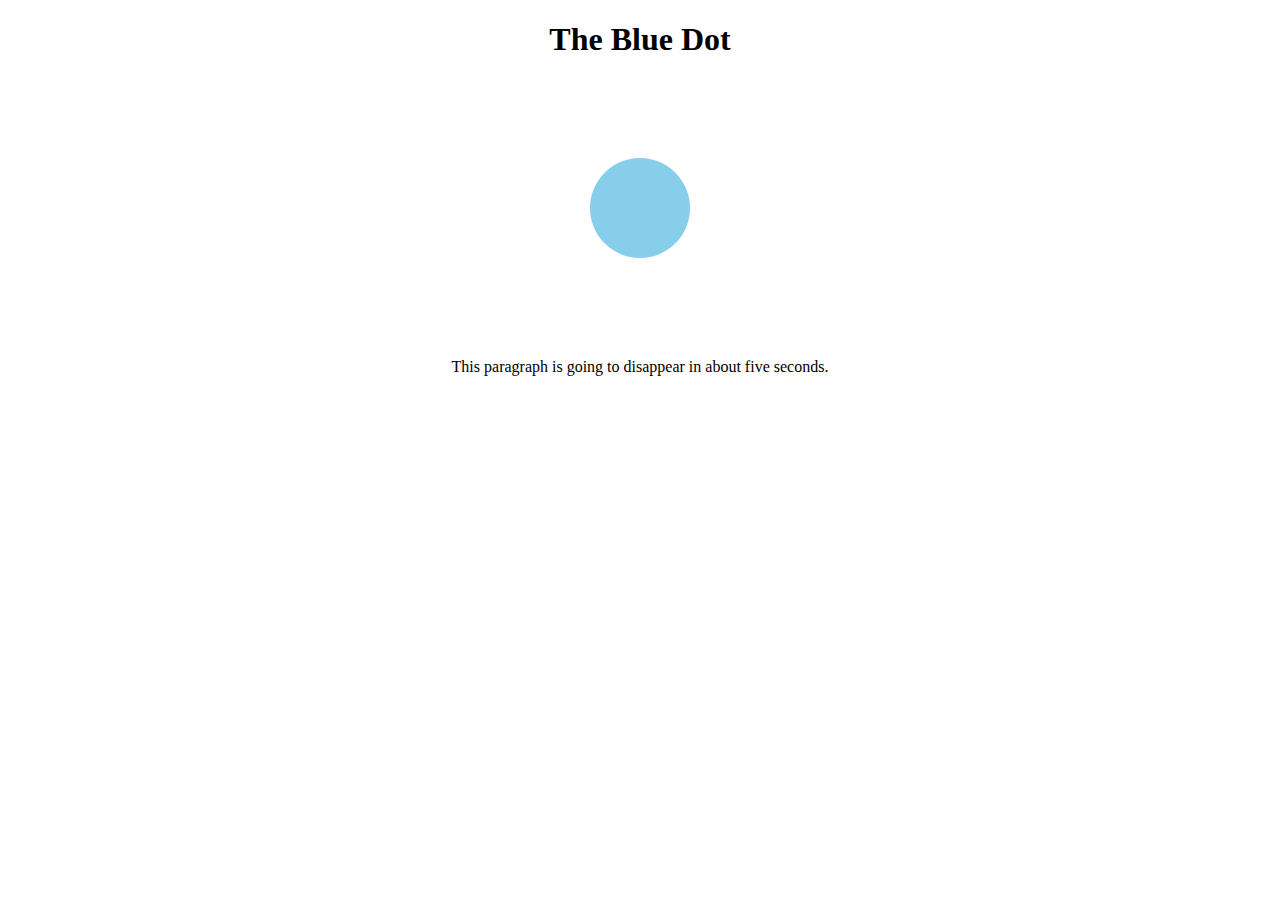
<file: CSS Animations Challenge/index.html>
<!DOCTYPE html>
<html lang="en">
    <head>
        <meta charset="UTF-8">
        <meta name="viewport" content="width=device-width, initial-scale=1.0">
        <link rel="stylesheet" type="text/css" href="style.css">
        <title></title>
   </head>

   <body>

    <div id="container">

        <h1 id="title"> The Blue Dot </h1>
        
        <div id="circle"></div>
        
        <p id="about">This paragraph is going 
            to disappear in about five seconds.</p>

    </div>

   </body>
   </html>
</file>
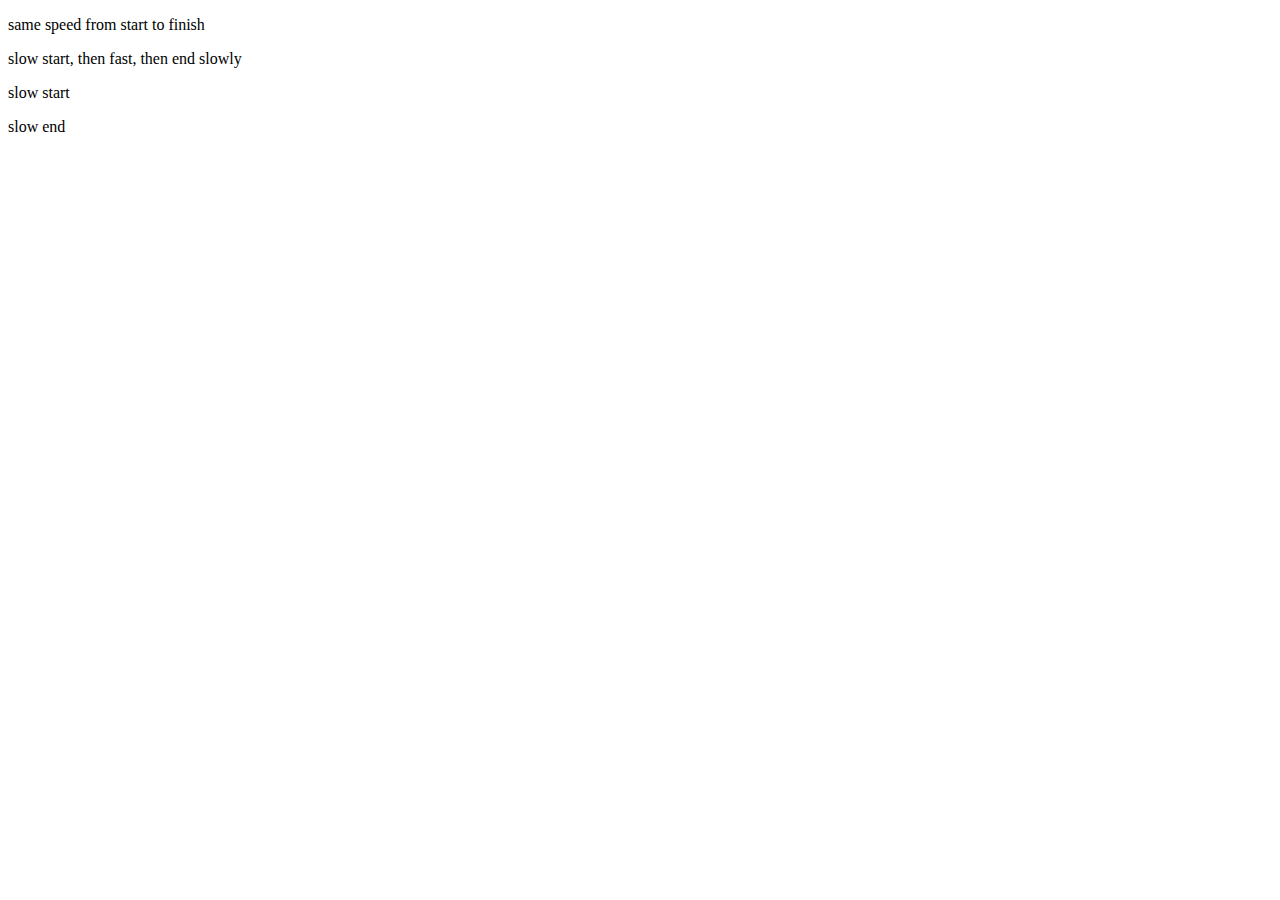
<file: CSS Transitions Challenge: transition-function-timing/index.html>
<!DOCTYPE html>
<html lang="en">
<head>
    <meta charset="UTF-8">
    <meta name="viewport" content="width=device-width, initial-scale=1.0">
    <title>Document</title>
    <style>

        #div {
            width: 100px;
            height: 100px;
            background: red;
            transition: width 2s;
        }
         
        #div:hover {
            width: 300px;
        }

        #div1 {
            transition-timing-function: linear;
        }
        #div2 {
            transition-timing-function: ease;
        }
        #div3 {
            transition-timing-function: ease-in ;
        }
        #div4 {
            transition-timing-function: ease-out;
        }
    </style>
</head>
<body>
    <div id="div1">
        <p>same speed from start to finish</p>
    </div>
    <div id="div2">
        <p>slow start, then fast, then end slowly</p>
    </div>
    <div id="div3">
        <p>slow start</p>
    </div>
    <div id="div4">
        <p>slow end</p>
    </div>
</body>
</html>
</file>
<file: CSS Animations Challenge/style.css>
#title {
    text-align: center;
    animation: drop 1s;
}

@keyframes drop {
    0% {
        transform: translateY(-100px);
    }
    100% {
        transform: translateY(0);
    }
}

#circle {
    background-color: skyblue;
    height: 100px;
    width: 100px;
    border-radius: 50%;
    margin: 100px auto;
    animation: disappear 2s infinite alternate linear;
}

@keyframes disappear {
    0% {
        opacity: 1;
    }
    50% {
        opacity: .5;
    }
    100% {
        opacity: 0;
    }
}

#about {
    text-align: center;
    animation name: delayExit 1s 5s forwards;
}

@keyframes delayExit {
    0% {
        transform: translateX(0);
    }
    100% {
        transform: translateX(700px);
    }
}
</file>
